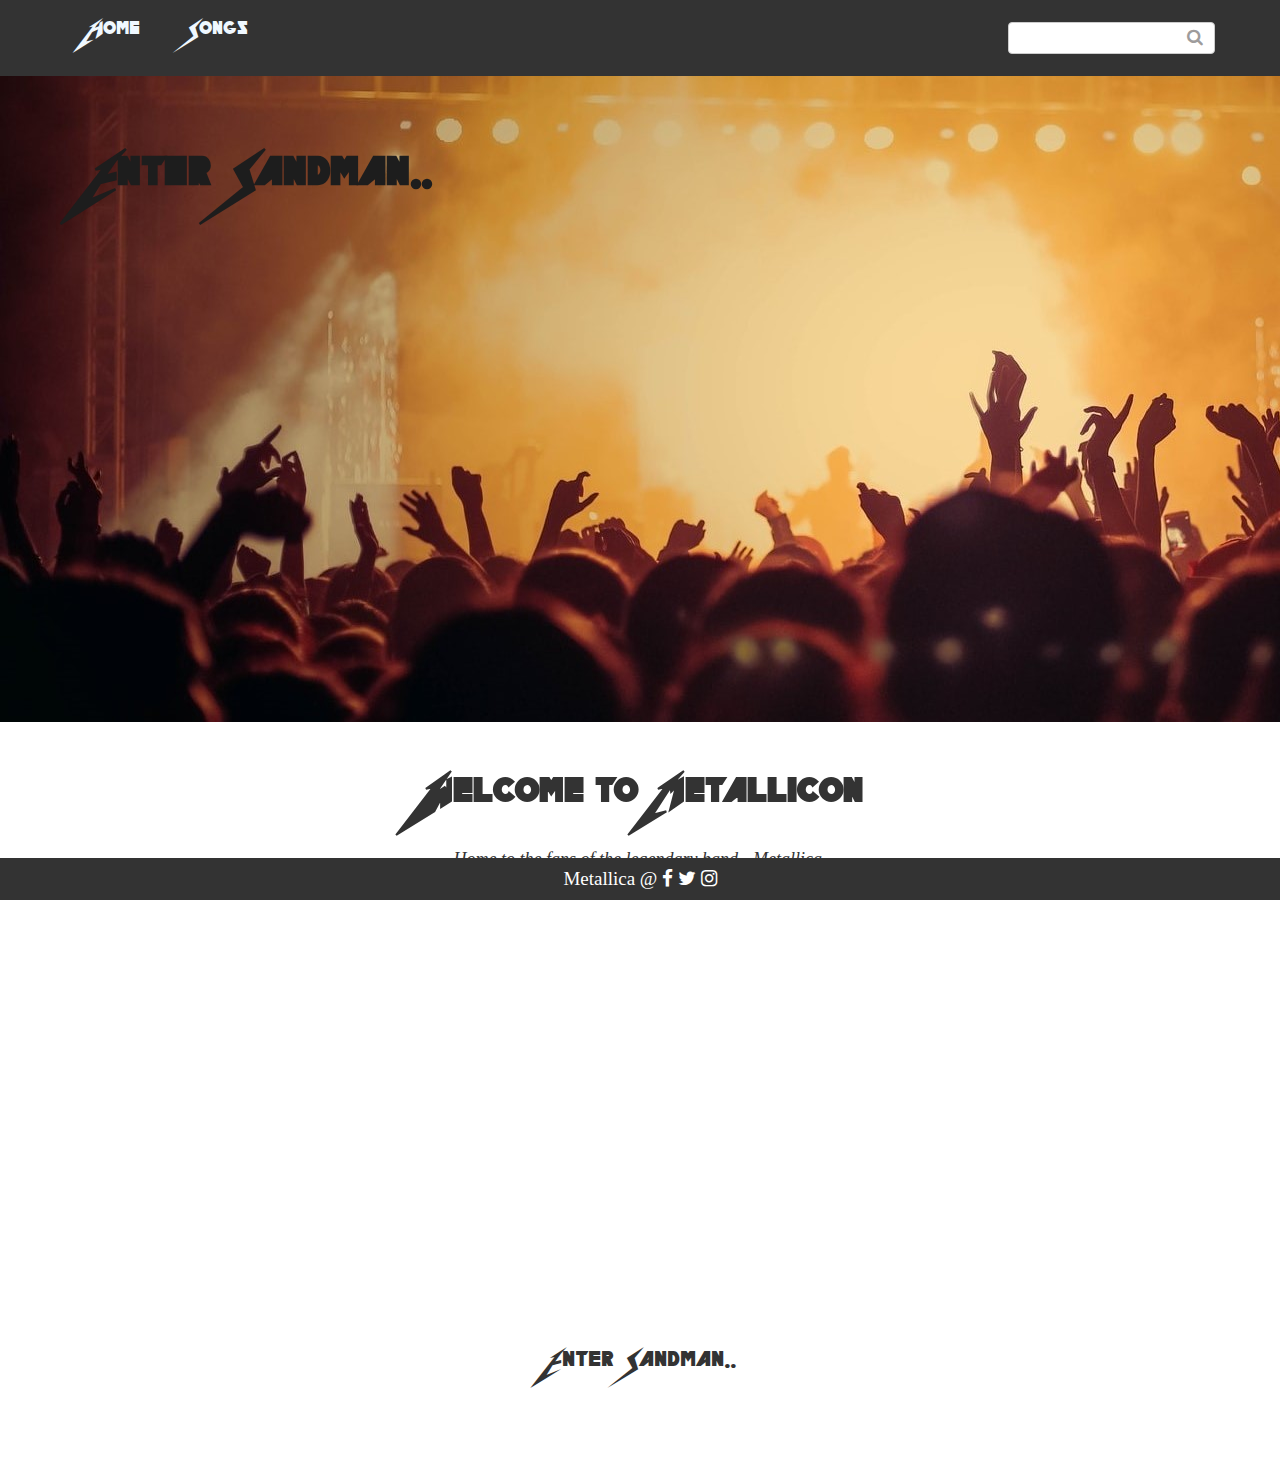
<file: index.html>
<!DOCTYPE html>
<html lang="en">
<head>
    <meta charset="UTF-8">
    <meta name="viewport" content="width=device-width, initial-scale=1.0">
    <title>Metalicon</title>
    <link rel="stylesheet" href="cssmetal/index.css" type="text/css">
    <link rel="stylesheet" href="https://cdnjs.cloudflare.com/ajax/libs/font-awesome/4.7.0/css/font-awesome.min.css">
    <script src="javascript/index.js"></script>
    <script src="https://code.jquery.com/jquery-3.6.0.min.js"></script>
    <link rel="stylesheet" href="https://stackpath.bootstrapcdn.com/font-awesome/4.7.0/css/font-awesome.min.css">
</head>
<body id="index-page">
  <div class="web-container">
    
    <div class="topnav" id="topNav">
      <a class="home" id="homePageLink">Home</a>
      <a class="songs" id="songsPageLink" >Songs</a>
      <input id="search-bar-press" class="search-bar" type="text" placeholder="">
      <i class="fa fa-search" aria-hidden="true"></i>
    </div>
    

  </div>
 
   <!-- Home page -->

   

<div id="viewHome" class="hideHtmlElement ">
  <div  class="img-container" >
    <img src="img/landing.jfiff.jfif" alt="Cheering fans" class="main-img">
  </div>
  <div>
    <h1 class="top-left">Enter Sandman..</h1>
  </div> 
  <div><h1 class="middle-head">Welcome to Metallicon</h1></div>
  <div><p class="middle-paragraph">Home to the fans of the legendary band - Metallica.</p></div>
  <div> <p class="bottom-paragraph">Enter Sandman..</p> </div>
  <div class="video-container">
      <div>
        <iframe width="700" height="394" src="https://www.youtube.com/embed/87by1DjfxLw" frameborder="0" allow="accelerometer; autoplay; encrypted-media; gyroscope; picture-in-picture" allowfullscreen class="video"></iframe>
      </div>
    </div>
</div>
      




<!-- Songs page -->

<div  id="viewSongs" class="hideHtmlElement"> 
  <div class="songs-title-container" >
    <h1 class="songs-title">Metallicon Songs</h1>
  </div>
  <div class="songs-list-container">
    <ul class="songs-list" id="songs-list">
        <!-- <li><a class="song-link" href="index.html?view=single-song?name=Nothing Else Matters">&emsp; Nothing Else Matters</a> </li>
        <hr>
        <li><a class="song-link" href="index.html?view=single-song?name=Enter Sandman">&emsp; Enter Sandman</a> </li>
        <hr>
        <li><a class="song-link" href="index.html?view=single-song?name=The Unforgiven II">&emsp; The Unforgiven II</a> </li> -->
      </ul>
    </div>
</div>
  
    


<!-- Single Song Page -->


<div  id="viewSingleSong"  class="hideHtmlElement">
  <div><h1 id="songs-titles">Title</h1></div>
  <div>
    <p id="lyrics">Lyrics</p>
  </div>
</div>
</div>
 

  <!-- <div id="searchResultsPage" class="hideHtmlElement"> 
    <div class="songs-title-container" >
      <h1 class="songs-title">Metallicon Songs</h1>
    </div>
    <div class="songs-list-container">
      <ul class="songs-list">
          <li><a class="song-link" href="index.html?view=single-song?name=Nothing Else Matters">&emsp; Nothing Else Matters</a> </li>
          <hr>
          <li><a class="song-link" href="index.html?view=single-song?name=Enter Sandman">&emsp; Enter Sandman</a> </li>
          <hr>
          <li><a class="song-link" href="index.html?view=single-song?name=The Unforgiven II">&emsp; The Unforgiven II</a> </li>
        </ul>
      </div>
  </div> -->

  


<div class="icon-bar">
  Metallica @
  <a href="https://www.facebook.com/Metallica/" class="facebook" target="_blank"><i class="fa fa-facebook"></i></a>
  <a href="https://twitter.com/Metallica" class="twitter" target="_blank"><i class="fa fa-twitter"></i></a>
  <a href="https://www.instagram.com/metallica/" class="instagram" target="_blank"><i class="fa fa-instagram"></i></a>
  </div>
  
</body>
</html>
</file>
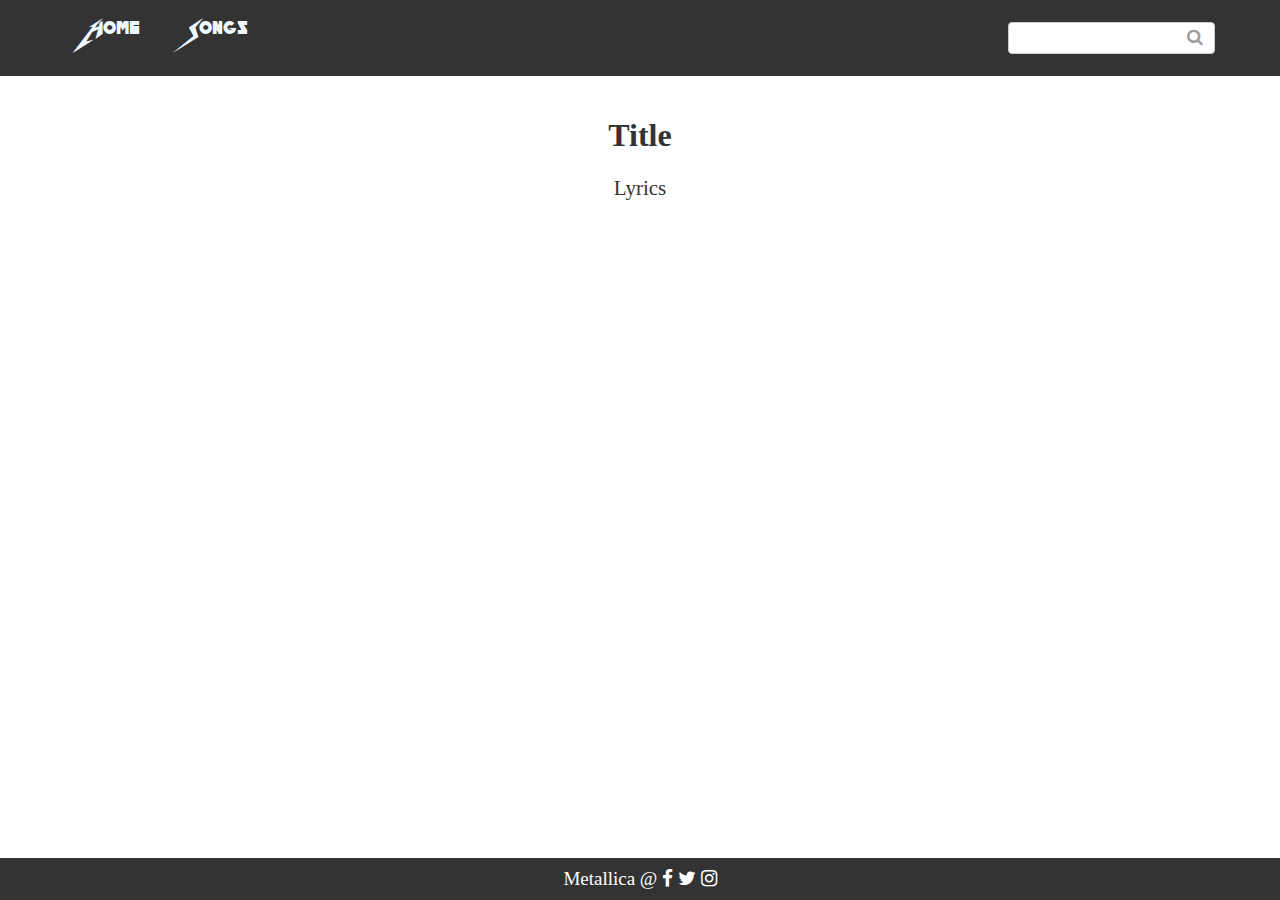
<file: nothingelse.html>
<!DOCTYPE html>
<html lang="en">
<head>
    <meta charset="UTF-8">
    <meta name="viewport" content="width=device-width, initial-scale=1.0">
    <title>Document</title>
    <link rel="stylesheet" href="cssmetal/index.css" type="text/css">
    <link rel="stylesheet" href="https://cdnjs.cloudflare.com/ajax/libs/font-awesome/4.7.0/css/font-awesome.min.css">
    <script src="javascript/index.js"></script>
    <link rel="stylesheet" href="https://stackpath.bootstrapcdn.com/font-awesome/4.7.0/css/font-awesome.min.css">
</head>
<body onload="myFunctionNothingElse('nothing-else-page')">
  <div class="topnav">
    <a class="home" href="index.html">Home</a>
    <a class="songs" href="songs.html">Songs</a>
    <input class="search-bar" type="text" placeholder="">
    <i class="fa fa-search" aria-hidden="true"></i>
  </div>
  
  <div><h1 id="songs-titles">Title</h1></div>
  <div>
  <p id="lyrics">Lyrics</p>
      </div>

        <div class="icon-bar">
          Metallica @
         <a href="https://www.facebook.com/Metallica/" class="facebook" target="_blank"><i class="fa fa-facebook"></i></a>
         <a href="https://twitter.com/Metallica" class="twitter" target="_blank"><i class="fa fa-twitter"></i></a>
         <a href="https://www.instagram.com/metallica/" class="instagram" target="_blank"><i class="fa fa-instagram"></i></a>
       </div>
    
</html>
</file>
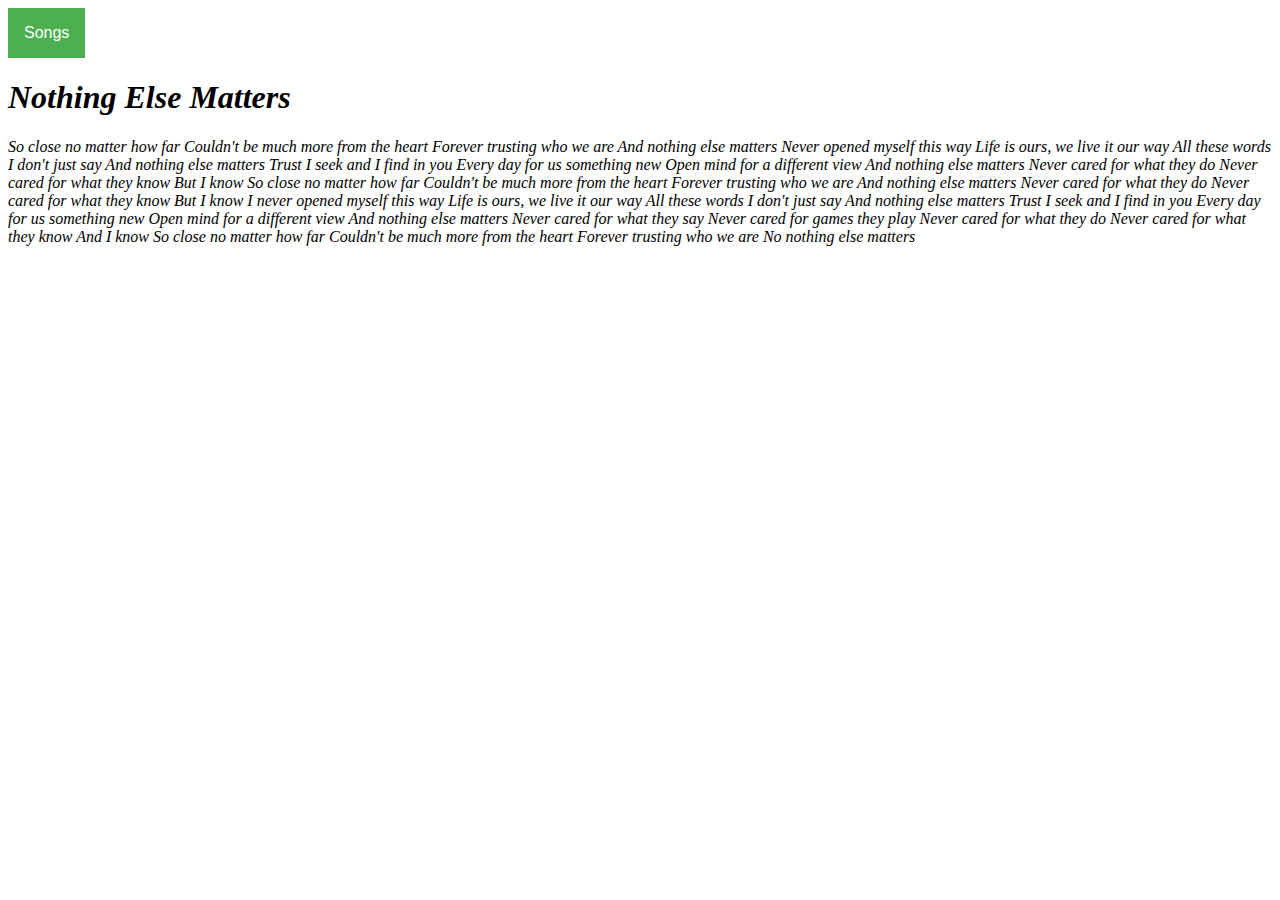
<file: Nothingelse.html>
<!DOCTYPE html>
<html lang="en">
<head>
    <meta charset="UTF-8">
    <meta name="viewport" content="width=device-width, initial-scale=1.0">
    <title>Metalicon</title>
    <link rel="stylesheet" href="cssmetal/nothing.css" type="text/css">
</head>
<body>
    <div class="dropdown">
        <button class="dropbtn">Songs</button>
        <div class="dropdown-content">
          <a href="Nothingelse.html">NothingElseMatters</a>
          <a href="entersandman.html">EnterSandman</a>
          <a href="unforgiven.html">Unforgiven</a>
        </div>
      </div>
    <h1 class="main-title">Nothing Else Matters</h1>
    <p class="lyrics">So close no matter how far
        Couldn't be much more from the heart
        Forever trusting who we are
        And nothing else matters
        
        Never opened myself this way
        Life is ours, we live it our way
        All these words I don't just say
        And nothing else matters
        
        Trust I seek and I find in you
        Every day for us something new
        Open mind for a different view
        And nothing else matters
        
        Never cared for what they do
        Never cared for what they know
        But I know
        
        So close no matter how far
        Couldn't be much more from the heart
        Forever trusting who we are
        And nothing else matters
        
        Never cared for what they do
        Never cared for what they know
        But I know
        
        I never opened myself this way
        Life is ours, we live it our way
        All these words I don't just say
        And nothing else matters
        
        Trust I seek and I find in you
        Every day for us something new
        Open mind for a different view
        And nothing else matters
        
        Never cared for what they say
        Never cared for games they play
        Never cared for what they do
        Never cared for what they know
        And I know
        
        So close no matter how far
        Couldn't be much more from the heart
        Forever trusting who we are
        No nothing else matters
        </p>

      
</body>
</html>
</file>
<file: cssmetal/index.css>
body {
  margin: 0;
  padding: 0;
  
}

@font-face {
  font-family: 'Metallica'; src: url('../fonts/PASTOROF.TTF') ;
}

/* Index page */

.topnav {
  background-color: #333;
  position: relative;
  padding-top: 33px;
 }


  .topnav a {
  position: relative;
  color: aliceblue;
  font-size: 35px;
  font-family: 'Metallica';
  text-decoration: none;
  padding: 20px;
  }
 
  .topnav a:hover {
    color: rgba(255, 166, 0, 0.89);
    background-color: rgb(80, 77, 77);
    
  }
 
.home {
  margin-left: 64px;
  bottom: 17px;
  
}

.songs {
  
  bottom: 17px;
}

.search-bar {
  position: relative;
  padding: 5px 5px;
  font-size: 17px;
  border: 1px solid #ccc;
  border-radius: 4px;
  float: right;
  width: 195px;
  bottom: 11px;
  right: 65px;
}

.topnav i {
  position: relative;
    float: right;
    bottom: 5px;
    color: #9e9c9c;
    font-size: 17px;
    left: 130px;
}
.img-container {
  overflow-x: hidden;
}

.main-img {
  position: relative;
  overflow: hidden;
  z-index: -1;
} 
  

.top-left {
  position: relative;
  font-size: 75px;
  font-family: 'Metallica';
  color: #1d1d1d;
  bottom: 630.5px;
  left: 85px;
  width: 450px;  
}

.middle-head {
  position: relative ;
  bottom: 149px;
  /* left: ; */
  text-align: center;
  font-size: 64px;
  font-family: 'Metallica';
  color: #333333;
}

.video-container {
  position: relative;
  text-align: center;
  color: white;
  bottom: 280px;
  height: 277px;
}

.middle-paragraph {
  position: relative;
  color: #333333;
  font-size: 18px;
  font-style: italic;
  bottom: 188px;
  text-align: center;
}

.bottom-paragraph {
  position: relative;
  top: 245px;
  font-family: 'Metallica';
  color: #333333;
  font-size: 42px;
  text-align: center;
}

/* !!!!!!!!!!!!!!!!!!!!!!!!!!!!!!!!! Songs page !!!!!!!!!!!!!!!!!!!!!!!!! */

.songs-list {
  border-style: solid;
  border-top: none;
  width: 890px;
  list-style-type: none;
  border-width: 0.2px;
  padding-left: 0;
  margin-left: 26.5%;
  border-radius: 5px;
  display: block;
  margin-top: 30px; 
}

hr {
  border-color:#333333;
  border-top: 0px solid #333333;
  margin: 0px;
  
}

ul li:hover {
background: #f1eeeec9;
color: white;
}

.songs-title-container {
  margin-top: 45px;
}

.songs-title {
  color: #333333;
  margin-left: 26.5%;
}

.song-link {
  color: #333333;
  text-decoration: none;
  display: block;
  padding-bottom: 12px;
  padding-top: 12px;
  border-top: 1px solid black;
  border-radius: 2.5px;
  border-width: 0.2px;
}



/* bottom bar  */
.icon-bar {
  position: fixed;
    left: 0;
    bottom: 0;
    width: 100%;
    background-color: #333;
    color: #fff;
    text-align: center;
    padding-top: 10px;
    padding-bottom: 10px;
    margin-top: 56px;
    font-size: 19px;
}

.facebook, .twitter, .instagram{
  color: white;
}

/* The Songs  */

#songs-titles {
  text-align: center;
  margin-top: 41px;
  color: #333;
 }

 #lyrics {
  margin-bottom: 100px;
  margin-top: 22px;
  text-align: center;
  font-size: 21px;
  color: #333;
 
}


/* url view test ... */


.hideHtmlElement {
  display: none;
}

.VisibleHtmlElement {
  display: block;
}


/* #viewSingleSong {
  display: block;
} */
</file>
<file: cssmetal/nothing.css>
.dropbtn {
    background-color: #4CAF50;
    color: white;
    padding: 16px;
    font-size: 16px;
    border: none;
  }
  
  .dropdown {
    position: relative;
    display: inline-block;
  }
  
  .dropdown-content {
    display: none;
    position: absolute;
    background-color: #f1f1f1;
    min-width: 160px;
    box-shadow: 0px 8px 16px 0px rgba(0,0,0,0.2);
    z-index: 1;
  }
  
  .dropdown-content a {
    color: black;
    padding: 12px 16px;
    text-decoration: none;
    display: block;
  }
  
  .lyrics, .main-title {
      font-style: oblique;
  }



  .dropdown-content a:hover {background-color: #ddd;}

.dropdown:hover .dropdown-content {display: block;}

.dropdown:hover .dropbtn {background-color: #3e8e41;}
</file>
